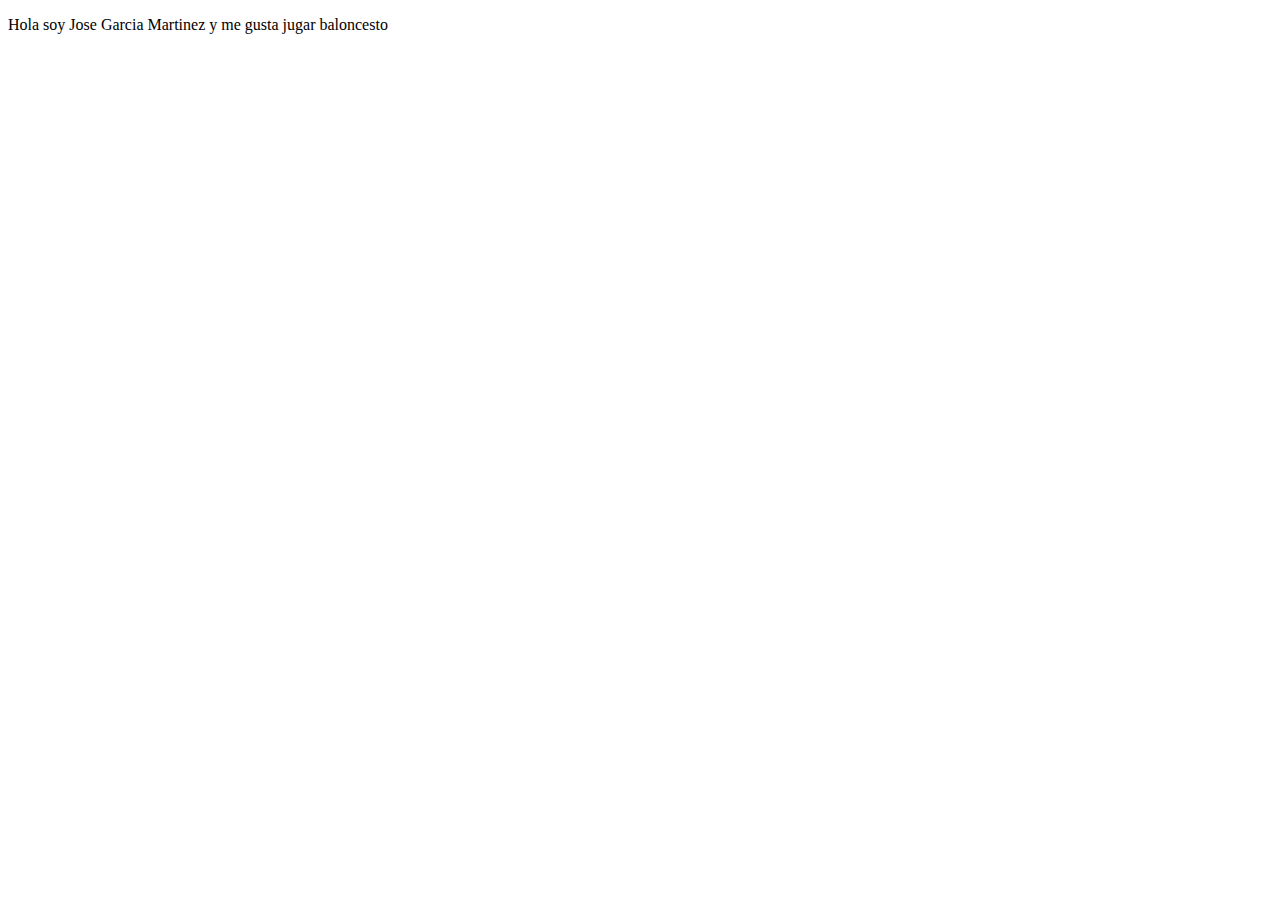
<file: Index.html>
<!DOCTYPE html>
<html lang="es">
<head>
    <!--Jose Garcia Martinez-->
    <meta charset="ISO-8859-1">
    <meta name="viewport" content="width=device-width, initial-scale=1.0">
    <meta name=author content="Jose Garcia Martinez">
    <title>Mi primera pagina HTML</title>
</head>
<body>
    <p>Hola soy Jose Garcia Martinez y me gusta jugar baloncesto</p>
</body>
</html>
</file>
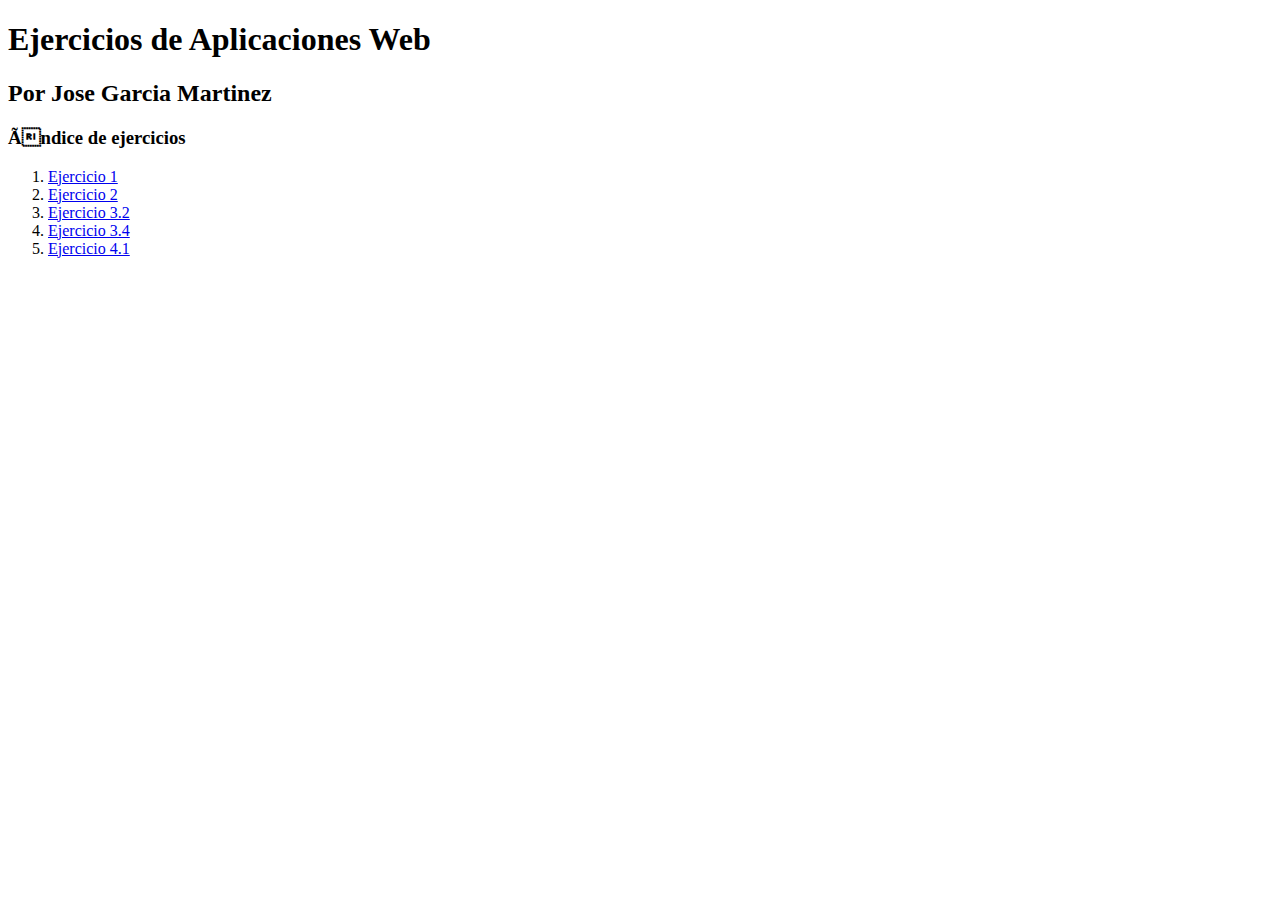
<file: index.html>
<!DOCTYPE html>
<html lang="es">
<head>
    <!--Jose Garcia Martinez-->
    <meta charset="ISO-8859-1">
    <meta name="viewport" content="width=device-width, initial-scale=1.0">
    <meta name=author content="Jose Garcia Martinez">
    <title>Mi primera pagina HTML</title>
</head>
<body>
    <h1>Ejercicios de Aplicaciones Web</h1>
    <h2>Por Jose Garcia Martinez</h2>
    <h3>Índice de ejercicios</h3>
    <ol>
        <li><a href="Ejercicio 1/Index.html">Ejercicio 1</li>
        <li><a href="Ejercicio 2/index.html">Ejercicio 2</li>
        <li><a href="Ejercicio 3.2/horario.html">Ejercicio 3.2</li>
        <li><a href="Ejercicio 3.4/ejercicio_enlaces_plantilla/index.html">Ejercicio 3.4</li>
        <li><a href="Ejercicio 4.1/Ejercicio-4.1.html">Ejercicio 4.1</li>


    </ol>
</body>
</html>
</file>
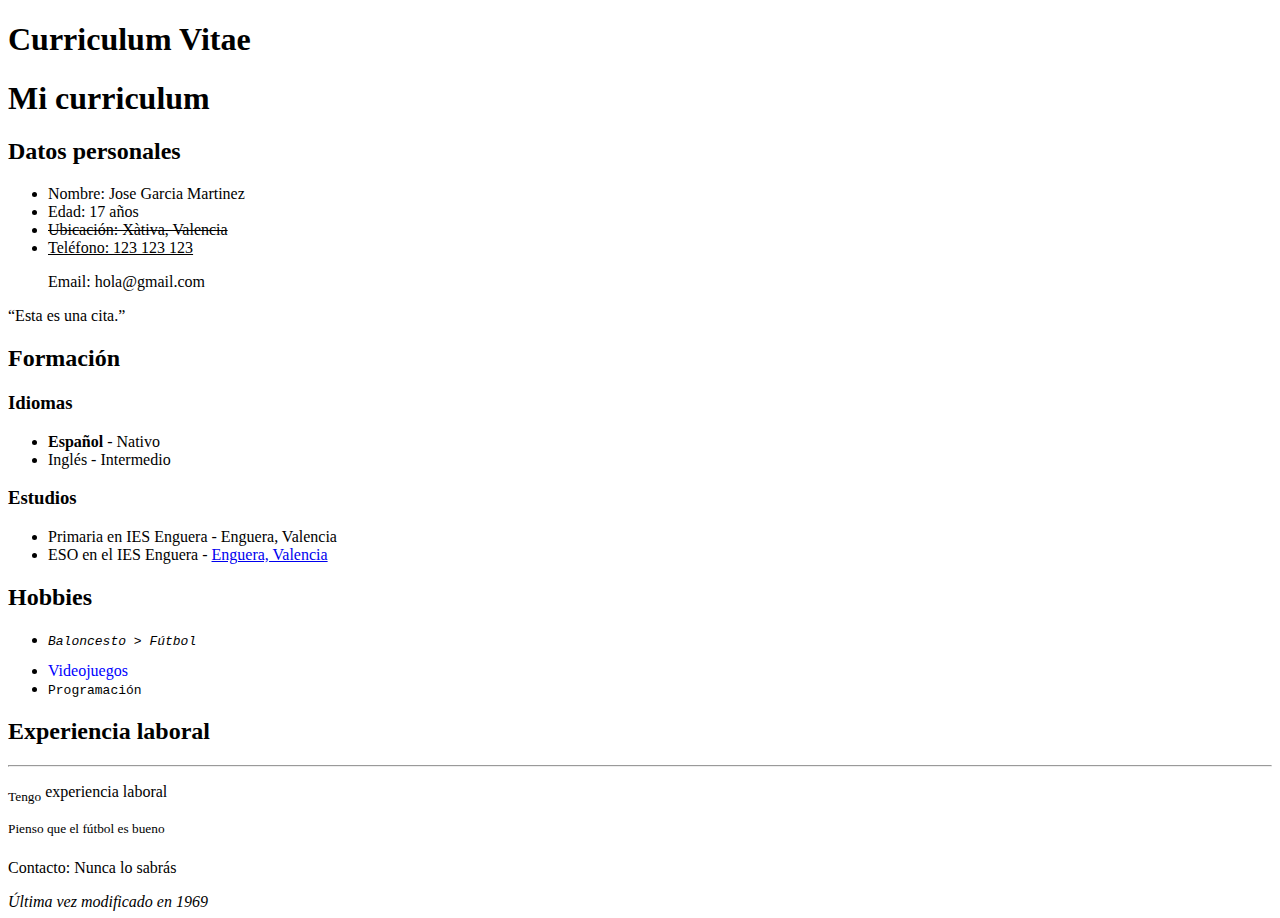
<file: Ejercicio 2/index.html>
<!DOCTYPE html>
<html lang="es">
<head>
    <meta charset="UTF-8">
    <meta name="viewport" content="width=device-width, initial-scale=1.0">
    <title>Jose Garcia Martinez</title>
</head>
<body>

    <header>
        <h1>Curriculum Vitae</h1>
    </header>

    <h1>Mi curriculum</h1>

    <h2>Datos personales</h2>
    <ul>
        <li>Nombre: Jose Garcia Martinez</li>
        <li>Edad: 17 años</li>
        <li><del>Ubicación: Xàtiva, Valencia</del></li>
        <li><ins>Teléfono: 123 123 123</ins></li>
    </ul>

    <blockquote>Email: hola@gmail.com</blockquote>
    <q>Esta es una cita.</q>

    <h2>Formación</h2>
    <h3>Idiomas</h3>
    <ul>
        <li><strong>Español</strong> - Nativo</li>
        <li>Inglés - Intermedio</li>
    </ul>

    <h3>Estudios</h3>
    <ul>
        <li>Primaria en IES Enguera - Enguera, Valencia</li>
        <li>ESO en el IES Enguera - 
            <a href="https://portal.edu.gva.es/iesenguera/es/inici-es-va-es/">Enguera, Valencia</a>
        </li>
    </ul>

    <h2>Hobbies</h2>
    <ul>
        <li><em><pre>Baloncesto &gt; Fútbol</pre></em></li>
        <li><span style="color:blue">Videojuegos</span></li>
        <li><code>Programación</code></li>
    </ul>

    <h2>Experiencia laboral</h2>
    <hr>
    <p><sub>Tengo</sub> experiencia laboral</p>
    <aside><sup>Pienso que el fútbol es bueno</sup></aside>

    <footer>
        <p>Contacto: Nunca lo sabrás</p>
        <address>Última vez modificado en 1969</address>
    </footer>

</body>
</html>
</file>
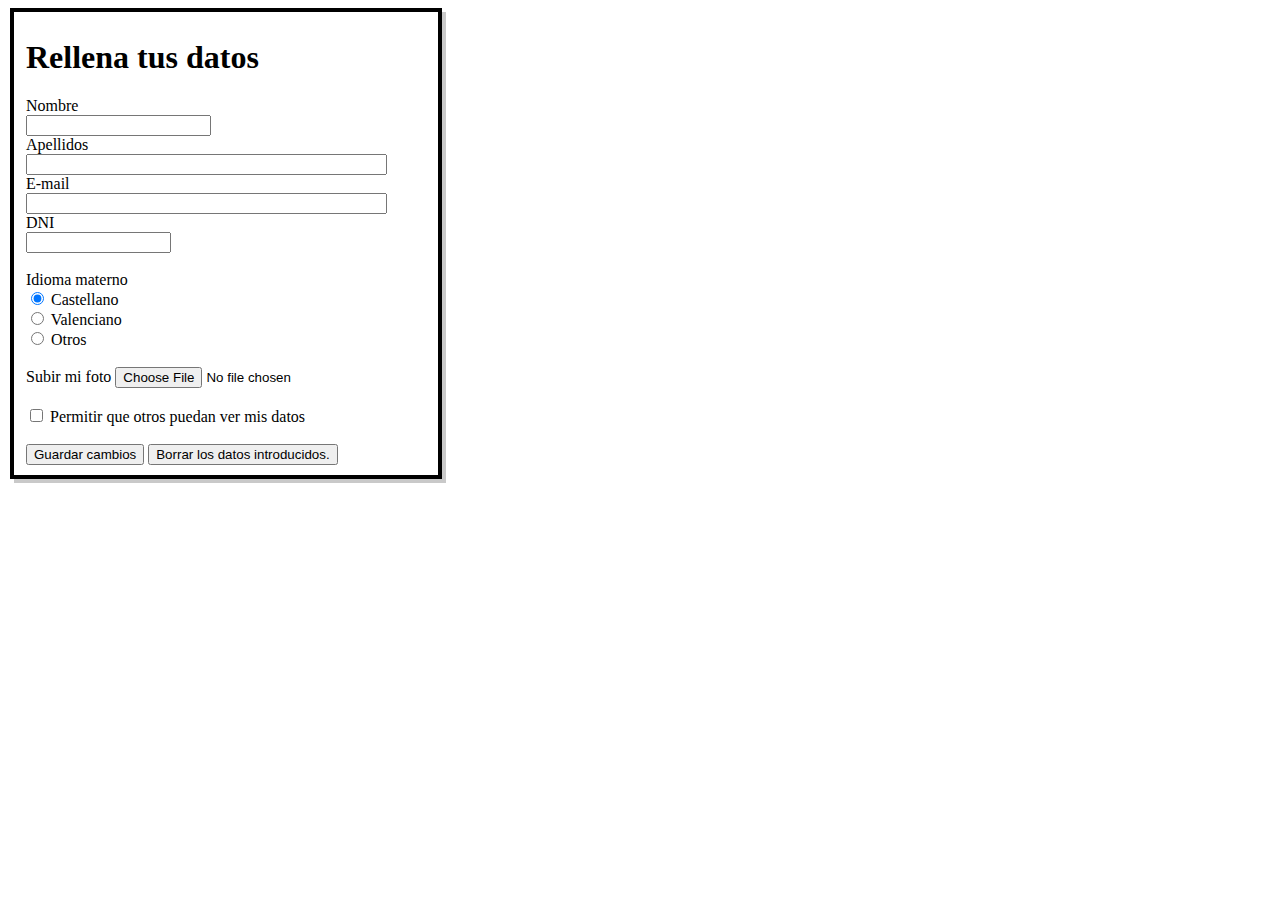
<file: Ejercicio 4.1/index.html>
<!DOCTYPE html>
<html lang="en">
<head>
    <meta charset="UTF-8">
    <meta name="viewport" content="width=device-width, initial-scale=1.0">
    <title>Document</title>
</head>
<body>
    <form>
        <fieldset style="border: 4px solid black; width: 400px; box-shadow: 4px 4px 0px rgb(201, 201, 201);">
            <h1><strong>Rellena tus datos</strong></h1>

            <label for="nombre">Nombre</label><br>
            <input type="text" id="nombre" name="nombre" required><br>

            <label for="apellidos">Apellidos</label><br>
            <input type="text" id="apellidos" name="apellidos" size="42" required><br>

            <label for="email">E-mail</label><br>
            <input type="email" id="email" name="email" size="42" required><br>

            <label for="dni">DNI</label><br>
            <input type="text" id="dni" name="dni" size="15" pattern="[0-9]{9,11}" required><br><br>
          
            <label>Idioma materno</label><br>
            <input type="radio" id="castellano" name="lenguas" value="castellano" checked>
            <label for="castellano">Castellano</label><br>
            <input type="radio" id="valenciano" name="lenguas" value="valenciano">
            <label for="valenciano">Valenciano</label><br>
            <input type="radio" id="otros" name="lenguas" value="otros">
            <label for="otros">Otros</label><br><br>

            <label> Subir mi foto</label>
            <input type="file" id="foto" name="foto" accept="image/*"><br><br>

            <input type="checkbox" name="condiciones"> Permitir que otros puedan ver mis datos<br><br>

            <input type="submit" value="Guardar cambios">&nbsp;<input type="reset" value="Borrar los datos introducidos.">
        </fieldset>
    </form>
</body>
</html>
</file>
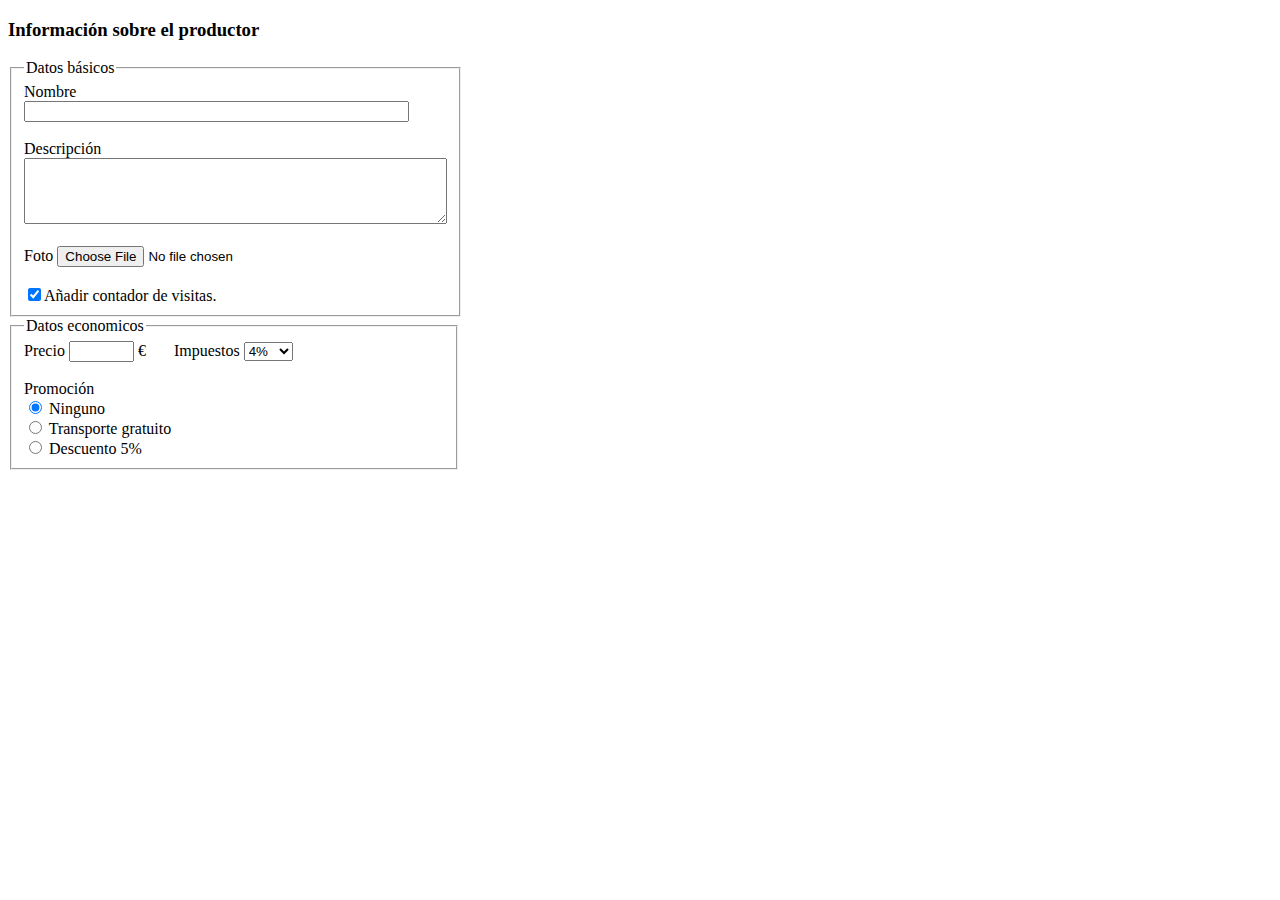
<file: Ejercicio 4.2/index.html>
<!DOCTYPE html>
<html lang="en">
<head>
    <meta charset="UTF-8">
    <meta name="viewport" content="width=device-width, initial-scale=1.0">
    <title>Document</title>
</head>
<body>
    <h3><strong>Información sobre el productor</strong></h3>
    <form> 
        <fieldset style=" width: 420px;">
            <legend>Datos básicos</legend>
            <label for="nombre" >Nombre</label><br>
            <input type="text" id="nombre" name="nombre" size=45px required><br><br>
            
            <label for="descripcion">Descripción</label><br>
            <textarea  rows="4" cols="50"></textarea> <br><br>

            <label for="foto">Foto </label>
            <input type="file" id="foto" name="foto" accept="image/*"><br><br>
            
                <input type="checkbox" id="contador" name="contador" value="contador" checked>Añadir contador de visitas. <br>
        </fieldset>
        <fieldset style=" width: 420px;">
            <legend>Datos economicos</legend>
            <label for="precio">Precio </label>
            <input type="text" id="precio" name="precio" size=5px required> € &nbsp;&nbsp;&nbsp;&nbsp;&nbsp;
            
            <label for="programa">Impuestos</label>
            <select name="programa"> 
                <option value="4%">4%</option>
                <option value="7%">7%</option>
                <option value="16%">16%</option>
                <option value="25%">25%</option>
                </optgroup>
            </select> <br><br>

            <label>Promoción</label> <br>
                <input type="radio" id="Ninguno" name="Promoción" value="Ninguno" checked>
                <label for="Ninguno">Ninguno</label> <br>
                <input type="radio" id="transp_gratis" name="Promoción" value="transp_gratis">
                <label for="transp_gratis">Transporte gratuito </label> <br>
                <input type="radio" id="desc" name="Promoción" value="desc">
                <label for="desc">Descuento 5%</label> <br>

        </fieldset>
    </form>
</body>
</html>
</file>
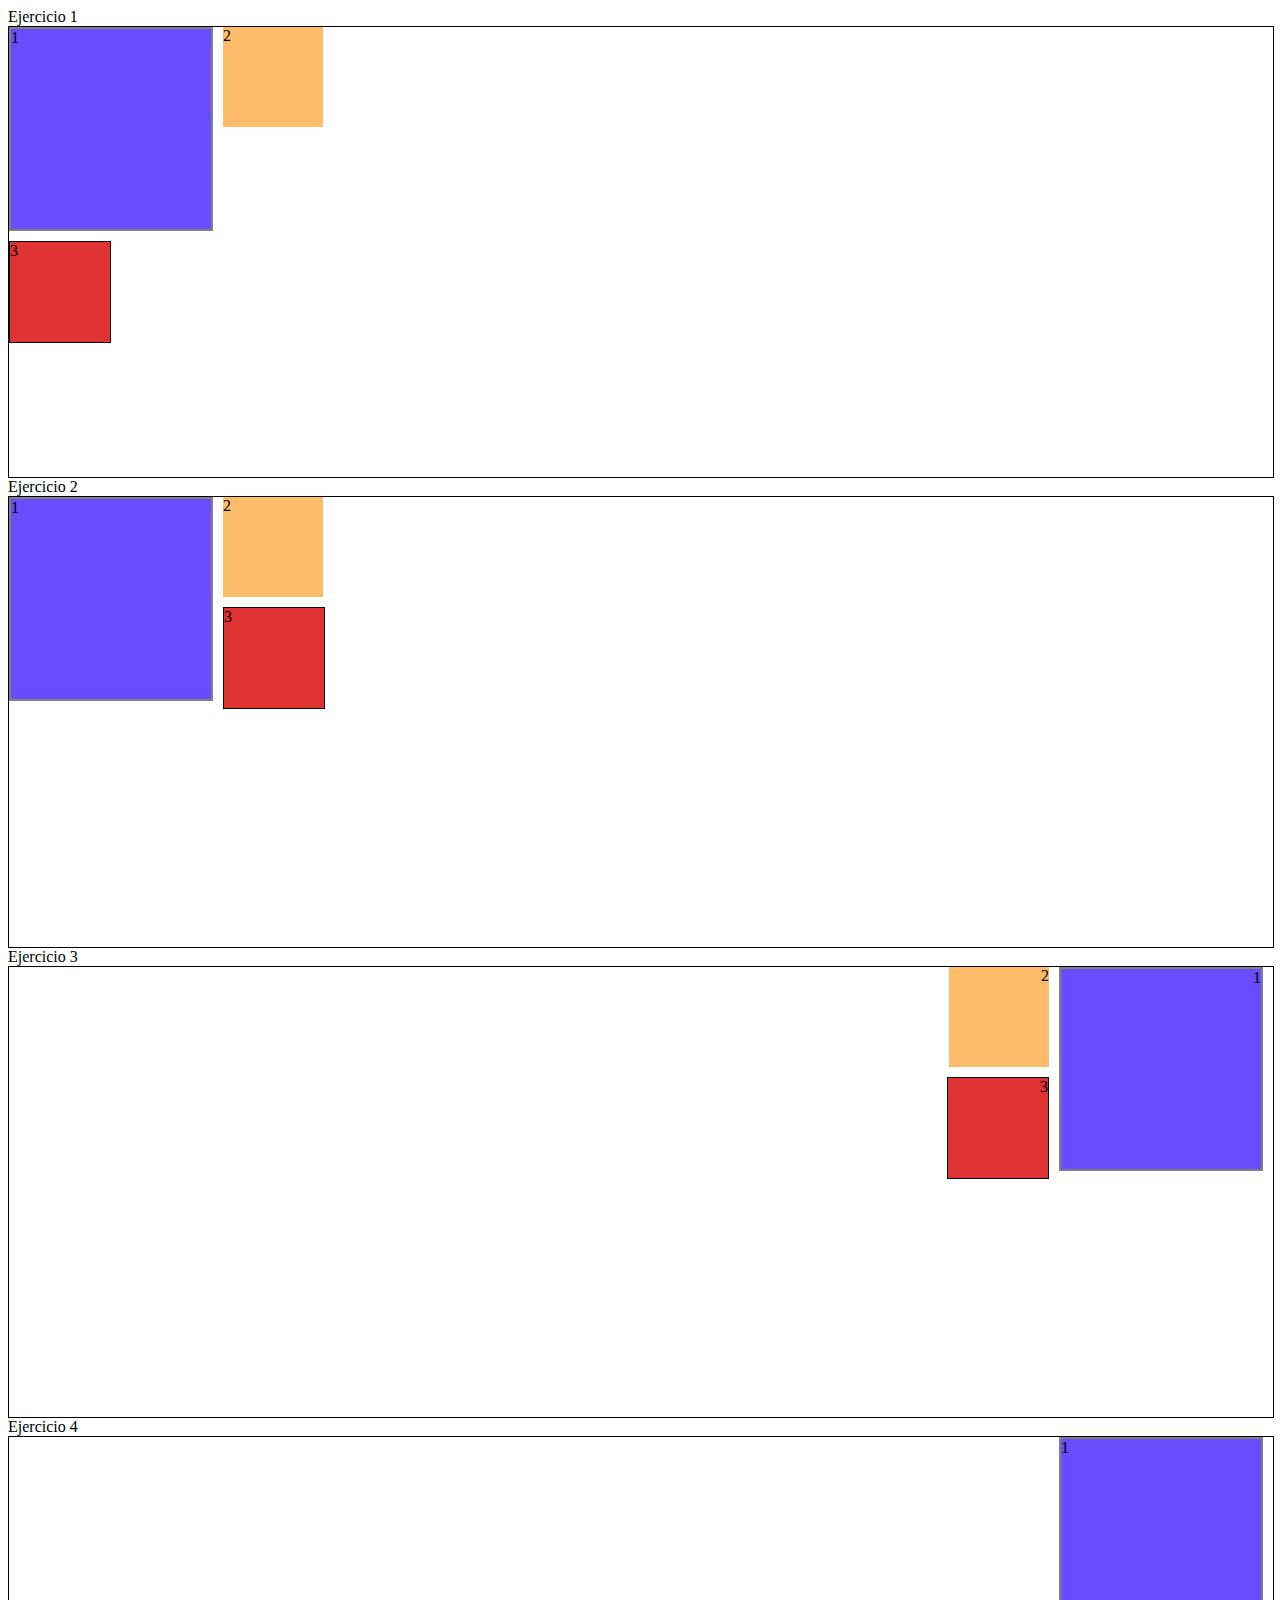
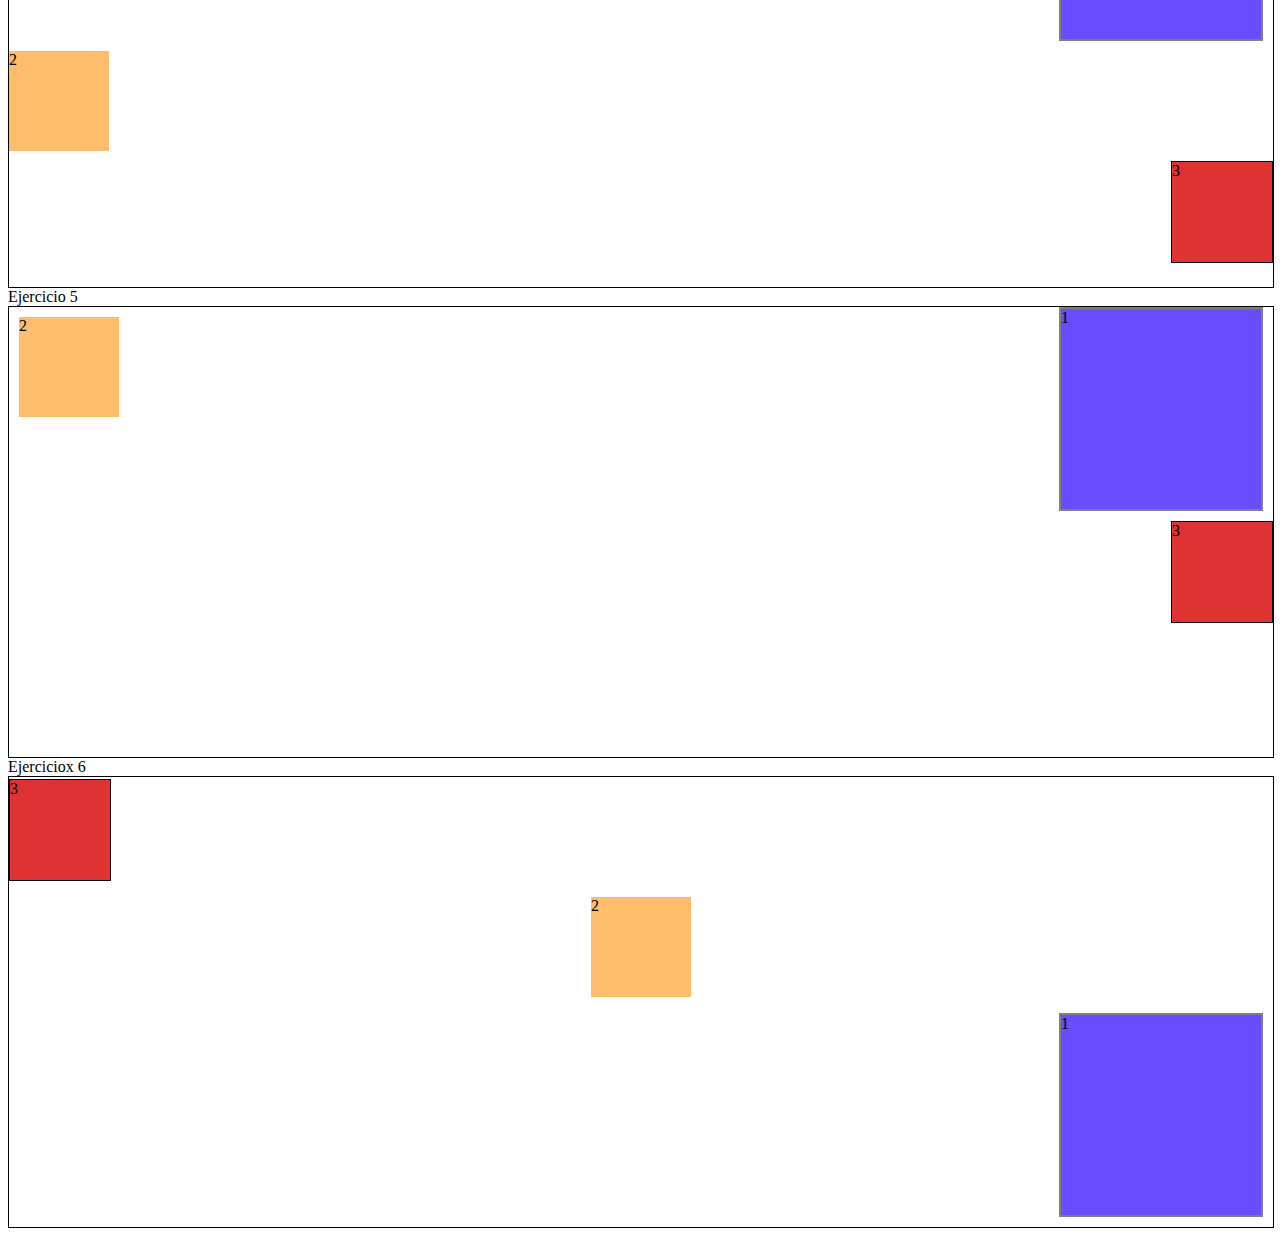
<file: Ejercicio cajas/index.html>
<!DOCTYPE html>
<html lang="en">
<head>
    <meta charset="UTF-8">
    <meta name="viewport" content="width=device-width, initial-scale=1.0">
    <title>Document</title>
    <link rel="stylesheet" href="css/style.css">
</head>
<body>
<section><nav>Ejercicio 1</nav>
    <article class="contenedor"> 
    <div id="cajita1" class="caja1">1</div>
    <div id="cajita2" class="caja2">2</div>
    <div id="cajita3" class="caja3">3</div>
    </article>
    <nav>Ejercicio 2</nav>
    <article class="contenedor"> 
    <div id="cajita4" class="caja1">1</div>
    <div class="contenedor-hijo">
        <div id="cajita5" class="caja2">2</div>
        <div id="cajita" class="caja3">3</div>
    </div>
    </article>
    <nav>Ejercicio 3</nav>
    <article id="ej3" class="contenedor"> 
    <div id="cajita7" class="caja1">1</div>
     <div class="contenedor-hijo">
        <div id="cajita8" class="caja2">2</div>
        <div id="cajita9" class="caja3">3</div>
    </div>
    </article>
    <nav>Ejercicio 4</nav>
    <article class="contenedor"> 
    <div id="cajita10" class="caja1">1</div>
    <div id="cajita11" class="caja2">2</div>
    <div id="cajita12" class="caja3">3</div>
    </article>
    <nav>Ejercicio 5</nav>
    <article class="contenedor"> 
    <div id="cajita13" class="caja1">1</div>
    <div id="cajita14" class="caja2">2</div>
    <div id="cajita15" class="caja3">3</div>
    </article>
    <nav>Ejerciciox 6</nav>
    <article id="ej6"class="contenedor"> 
    <div id="cajita16" class="caja1"  >1</div>
    <div id="cajita17" class="caja2">2</div>
    <div id="cajita18" class="caja3">3</div>
    </article>
</section>
</body>
</html>
</file>
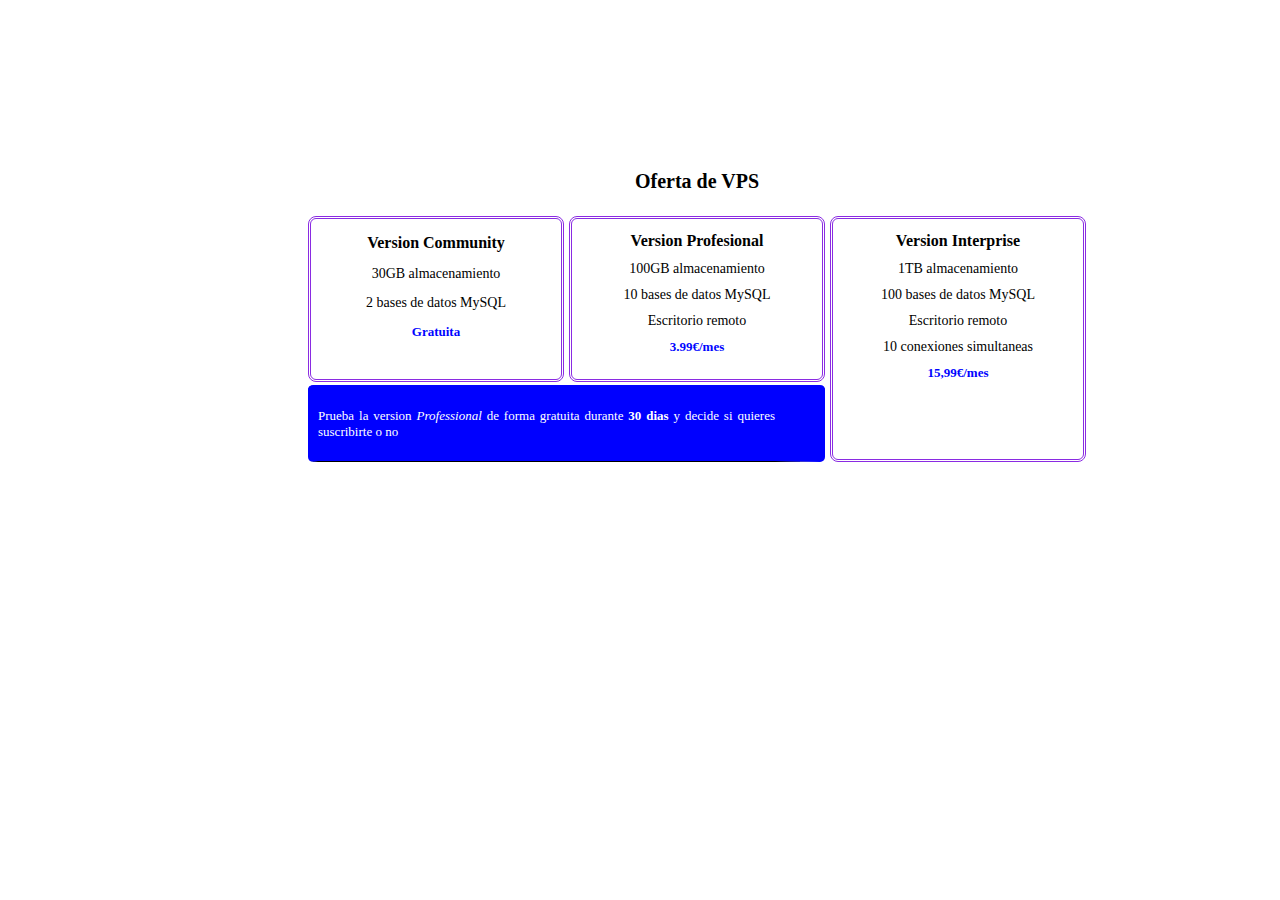
<file: Ejercicio VPS/index.html>
<!DOCTYPE html>
<html lang="en">
<head>
    <meta charset="UTF-8">
    <meta name="viewport" content="width=device-width, initial-scale=1.0">
    <title>Ejercicio VPS</title>
    <link rel="stylesheet" href="css/style.css">
</head>
<body>
<div class="padre">
    <div class="div1"> 
        <p>Oferta de VPS</p>
    </div>
    <div id="bordes" class="div2"> 
        <p id="oscuro">Version Community</p>
        <p id="texto">30GB almacenamiento</p>
        <p id="texto">2 bases de datos MySQL</p>
        <p id="azul">Gratuita</p>

    </div>
    <div id="bordes" class="div3"> 
        <p id="oscuro">Version Profesional</p>
        <p id="texto">100GB almacenamiento</p>
        <p id="texto">10 bases de datos MySQL</p>
        <p id="texto">Escritorio remoto</p>
        <p id="azul">3.99€/mes</p>

    </div>
    <div id="bordes" class="div4"> 
        <p id="oscuro">Version Interprise</p>
        <p id="texto">1TB almacenamiento</p>
        <p id="texto">100 bases de datos MySQL</p>
        <p id="texto">Escritorio remoto</p>
        <p id="texto">10 conexiones simultaneas</p>
        <p id="azul">15,99€/mes</p>
    </div>
    <div class="div5"> 
        <p>Prueba la version <i>Professional</i> de forma gratuita durante <b>30 dias</b> y decide si quieres suscribirte o no</p> 
    </div>
</div>
</div>
</body>
</html>
</file>
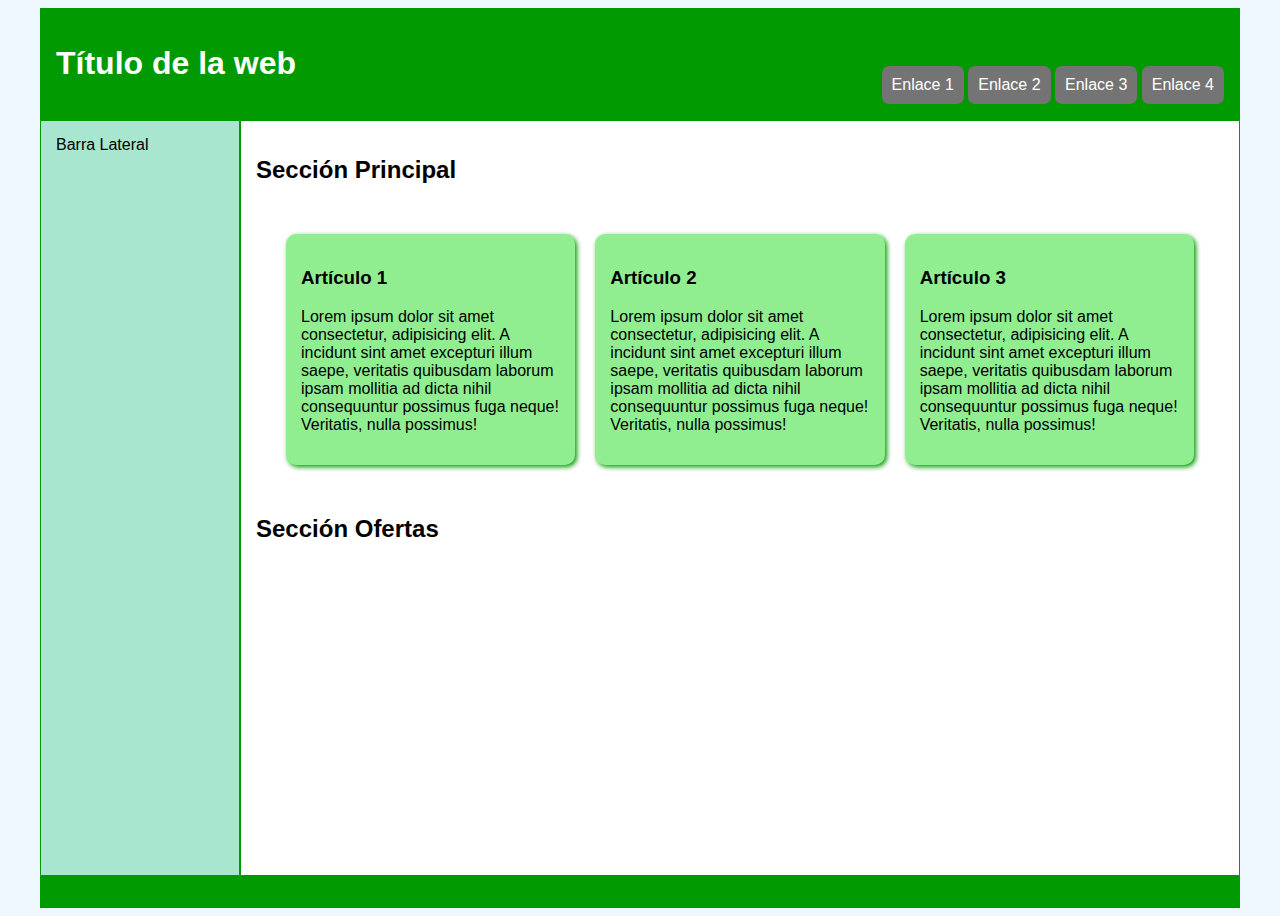
<file: Final Examen/index.html>
<!DOCTYPE html>
<html lang="en">

<head>
    <meta charset="UTF-8">
    <meta name="viewport" content="width=device-width, initial-scale=1.0">
    <title>Document</title>
    <link rel="stylesheet" href="css/style.css">
</head>

<body>
    <div id="layout">
        <header class="bloque">
            <h1>Título de la web</h1>
            <nav>
                <ol>
                    <li><a href="#">Enlace 1</a></li>
                    <li><a href="#">Enlace 2</a>
                        <ol>
                            <li><a href="#">SubEnlace 21</a></li>
                            <li><a href="#">SubEnlace 22</a></li>
                            <li><a href="#">SubEnlace 23</a></li>
                            <li><a href="#">SubEnlace 24</a></li>
                        </ol>
                    </li>
                    <li><a href="#">Enlace 3</a></li>
                    <li><a href="#">Enlace 4</a></li>
                </ol>
            </nav>
        </header>
        <aside class="bloque">Barra Lateral</aside>
        <main class="bloque">

            <section>
                <h2>Sección Principal</h2>
                <div class="articulos-flex">
                    <article>
                        <h3>Artículo 1</h3>
                        <p>Lorem ipsum dolor sit amet consectetur, adipisicing elit. A incidunt sint amet excepturi
                            illum
                            saepe, veritatis quibusdam laborum ipsam mollitia ad dicta nihil consequuntur possimus fuga
                            neque! Veritatis, nulla possimus!</p>
                    </article>
                    <article>
                        <h3>Artículo 2</h3>
                        <p>Lorem ipsum dolor sit amet consectetur, adipisicing elit. A incidunt sint amet excepturi
                            illum
                            saepe, veritatis quibusdam laborum ipsam mollitia ad dicta nihil consequuntur possimus fuga
                            neque! Veritatis, nulla possimus!</p>
                    </article>
                    <article>
                        <h3>Artículo 3</h3>
                        <p>Lorem ipsum dolor sit amet consectetur, adipisicing elit. A incidunt sint amet excepturi
                            illum
                            saepe, veritatis quibusdam laborum ipsam mollitia ad dicta nihil consequuntur possimus fuga
                            neque! Veritatis, nulla possimus!</p>
                    </article>
                </div>
            </section>
            <section>
                <h2>Sección Ofertas</h2>
            </section>
        </main>
        <footer class="bloque">
            <address>

            </address>
        </footer>
    </div>
</body>

</html>
</file>
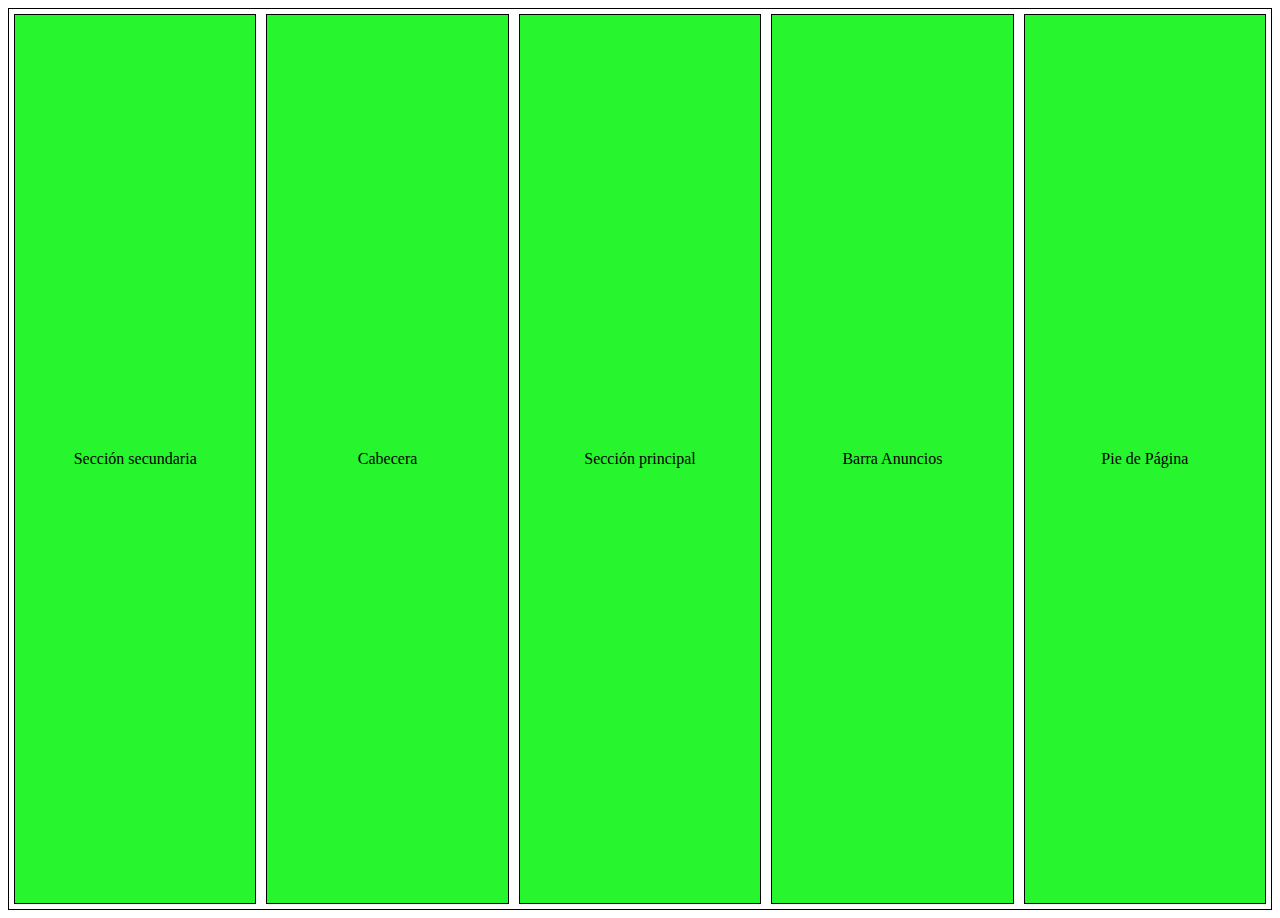
<file: flexbox/index.html>
<!DOCTYPE html>
<html lang="es">
<head>
    <meta charset="UTF-8" />
    <meta name="viewport" content="width=device-width, initial-scale=1.0" />
    <title>Layout Web</title>
    <link rel="stylesheet" href="css/style.css">
</head>
<body>
<div class="layout">
    <header class="bloque">Cabecera</header>
    <section class="bloque">Sección principal</section>
    <section class="bloque">Sección secundaria</section>
    <aside class="bloque">Barra Anuncios</aside>
    <footer class="bloque">Pie de Página</footer>
</div>
</body>
</html>
</file>
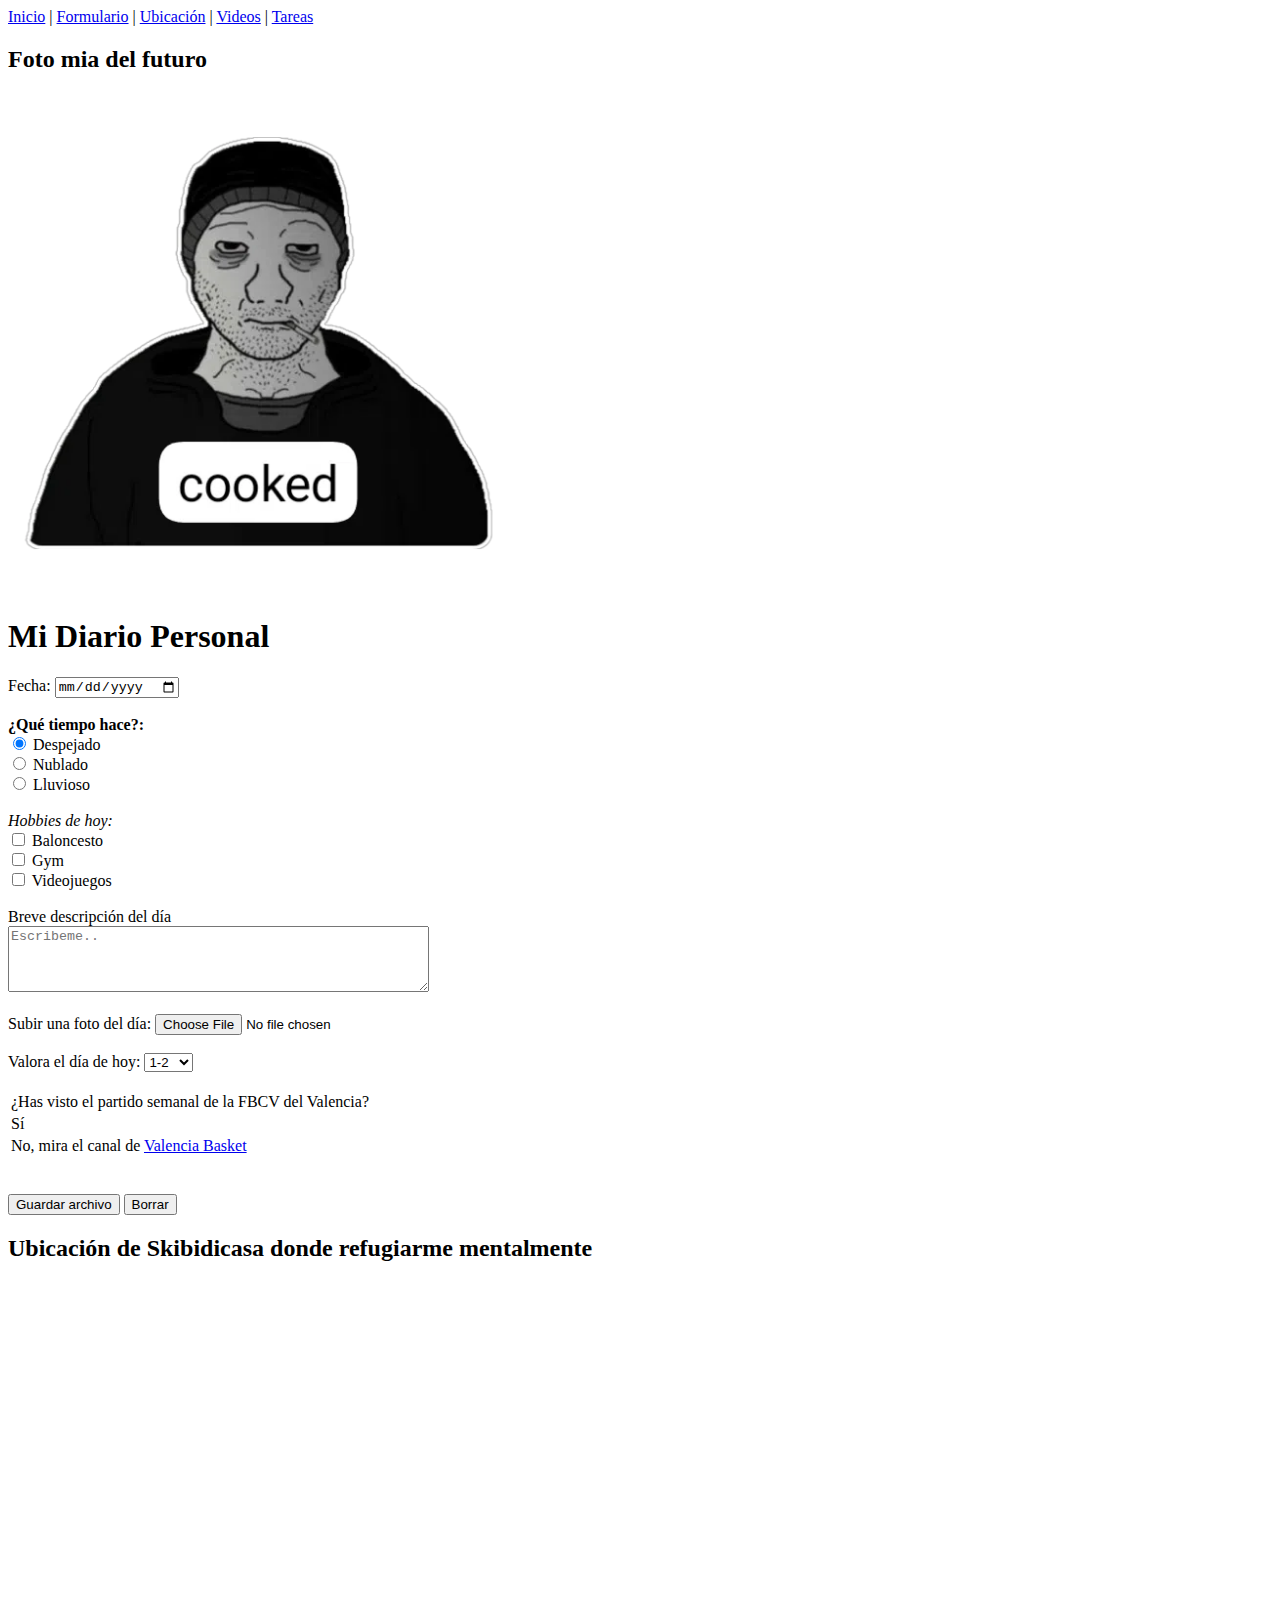
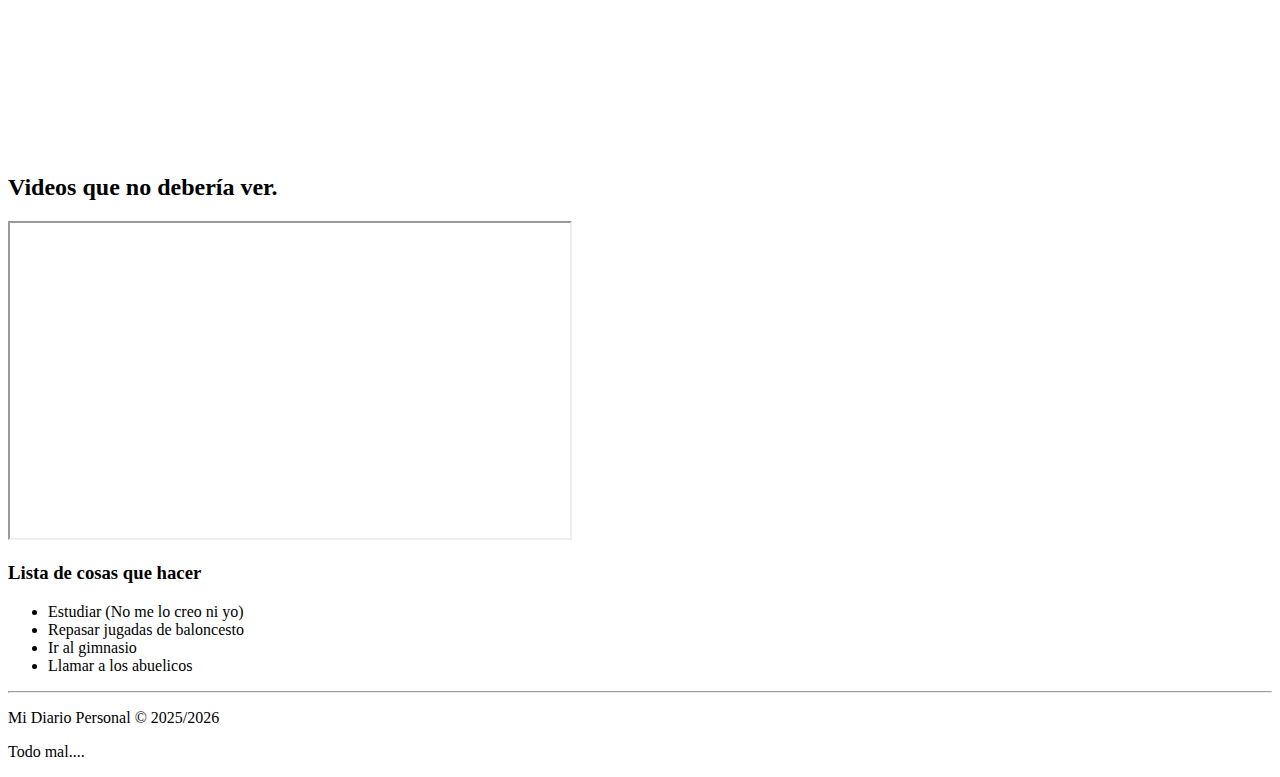
<file: Proyecto HTML JOSE GARCIA MARTINEZ/index.html>
<!DOCTYPE html>
<html lang="en">

<head>
    <meta charset="UTF-8">
    <meta name="viewport" content="width=device-width, initial-scale=1.0">
    <title>Diarioo personal</title>
</head>

<body>
    <header>
        <nav>
            <a href="#inicio">Inicio</a> |
            <a href="#formulario">Formulario</a> |
            <a href="#ubicacion">Ubicación</a> |
            <a href="#videos">Videos</a> |
            <a href="#tareas">Tareas</a>
        </nav>
    </header>

    <aside>
        <h2>Foto mia del futuro</h2>
        <img src="img/archivo.jpg" alt="Diario" width="500" height="500">
    </aside>

    <h1 id="inicio">Mi Diario Personal</h1>

    <main>
        <form id="formulario" action="#" method="post">
            <label for="date">Fecha:</label>
            <input type="date" id="date" name="date" required>
            <br><br>

            <label><strong>¿Qué tiempo hace?:</strong></label><br>
            <input type="radio" id="despejado" name="tiempo" value="despejado" checked>
            <label for="despejado">Despejado</label><br>
            <input type="radio" id="nublado" name="tiempo" value="nublado">
            <label for="nublado">Nublado</label><br>
            <input type="radio" id="lluvioso" name="tiempo" value="lluvioso">
            <label for="lluvioso">Lluvioso</label><br><br>

            <label><i>Hobbies de hoy:</i></label><br>
            <input type="checkbox" id="baloncesto" name="hooby" value="baloncesto">
            <label for="baloncesto">Baloncesto</label><br>
            <input type="checkbox" id="gym" name="hooby" value="gym">
            <label for="gym">Gym</label><br>
            <input type="checkbox" id="videojuegos" name="hooby" value="videojuegos">
            <label for="videojuegos">Videojuegos</label><br><br>

            <label for="texto">Breve descripción del día</label><br>
            <textarea id="texto" name="texto" rows="4" cols="50" placeholder="Escribeme.."></textarea><br><br>

            <label for="foto">Subir una foto del día:</label>
            <input type="file" id="foto" name="foto"><br><br>

            <label for="valoracion">Valora el día de hoy: </label>
            <select id="valoracion" name="valoracion">
                <option value="1">1-2</option>
                <option value="2">3-4</option>
                <option value="3">5-6</option>
                <option value="4">7-8</option>
                <option value="5">9-10</option>
            </select><br><br>

            <table>
                <tr>
                    <td>
                        <label>¿Has visto el partido semanal de la FBCV del Valencia?</label>
                    </td>
                </tr>
                <tr>
                    <td>Sí</td>
                </tr>
                <tr>
                    <td>No, mira el canal de <a href="https://www.youtube.com/@ValenciaBasketClub" target="_blank">Valencia Basket</a></td>
                </tr>
            </table><br><br>

            <input type="submit" value="Guardar archivo">
            <input type="reset" value="Borrar">
        </form>
    </main>

    <h2 id="ubicacion">Ubicación de Skibidicasa donde refugiarme mentalmente</h2>
    <iframe
        src="https://www.google.com/maps/embed?pb=!1m18!1m12!1m3!1d3329.916357632034!2d-70.6555320847952!3d-33.18266848080114!2m3!1f0!2f0!3f0!3m2!1i1024!2i768!4f13.1!3m3!1m2!1s0x9662bb41906b54db%3A0xd007354a558af181!2sSkibidicasa!5e0!3m2!1ses!2scl!4v1708572345678!5m2!1ses!2scl"
        width="600" height="450" style="border:0;" allowfullscreen="" loading="lazy"
        referrerpolicy="no-referrer-when-downgrade">
    </iframe><br><br>

    <h2 id="videos">Videos que no debería ver.</h2>
    <iframe width="560" height="315" src="https://www.youtube.com/embed/SJxkCw5COYc" title="video"
        allow="accelerometer; autoplay; clipboard-write; encrypted-media; gyroscope; picture-in-picture; web-share"
        allowfullscreen>
    </iframe>

    <h3 id="tareas">Lista de cosas que hacer</h3>
    <ul>
        <li>Estudiar (No me lo creo ni yo)</li>
        <li>Repasar jugadas de baloncesto</li>
        <li>Ir al gimnasio</li>
        <li>Llamar a los abuelicos</li>
    </ul>

    <hr>
    <footer>
        <p>Mi Diario Personal © 2025/2026</p>
        <p>Todo mal....</p>
    </footer>
</body>

</html>
</file>
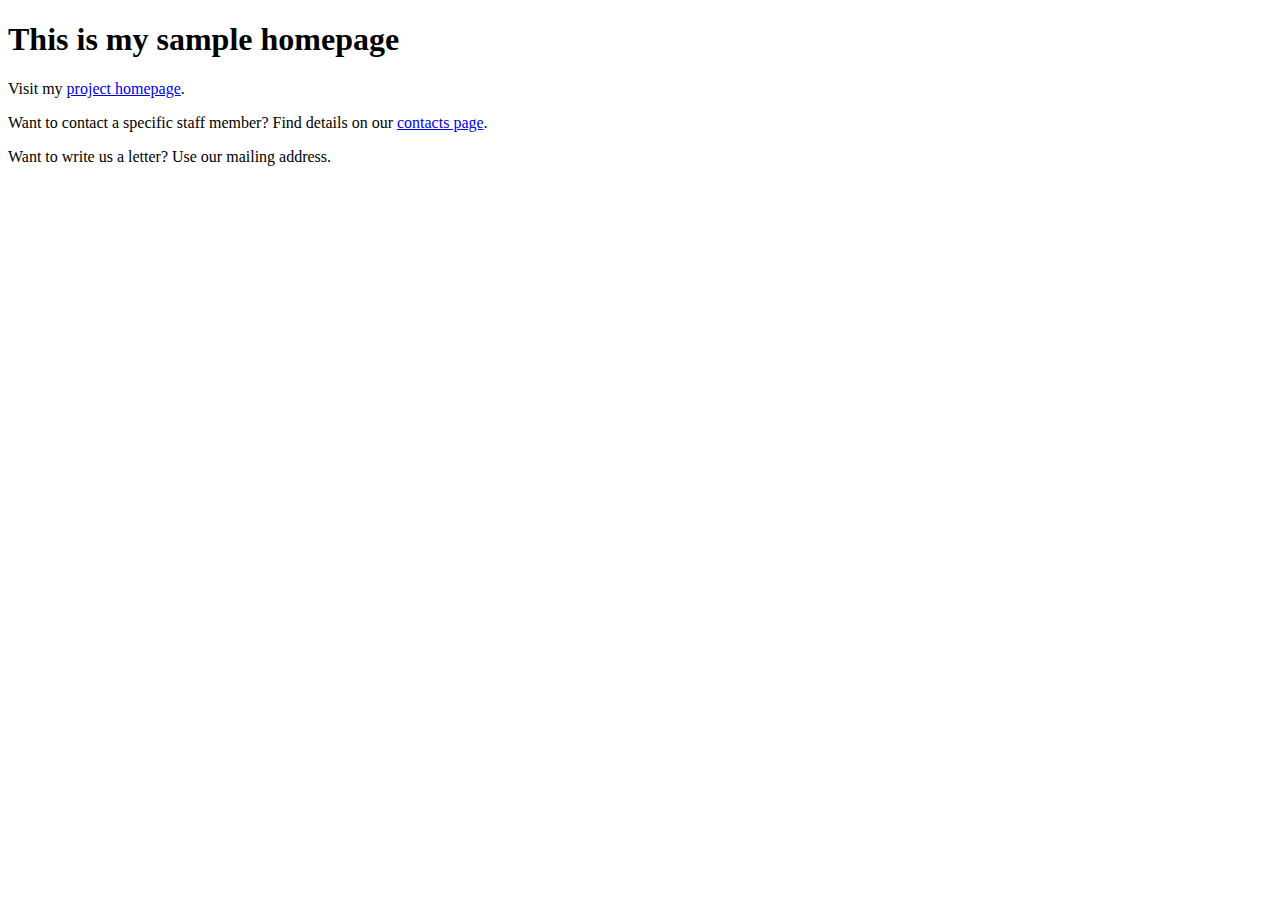
<file: Ejercicio 3.4/ejercicio_enlaces_plantilla/index.html>
<!DOCTYPE html>
<html>
  <head>
    <meta charset="utf-8">
    <title>My sample homepage</title>
  </head>

  <body>
    <h1>This is my sample homepage</h1>

    <!-- Enlace a página index.html de carpeta "projects" -->
    <p>Visit my <a href="projects/index.html">project homepage</a>.</p>

    <!-- Enlace a página contacts.html de esta misma carpeta -->
    <p>Want to contact a specific staff member? Find details on our <a href="contacts.html">contacts page</a>.</p>

    <p>Want to write us a letter? Use our mailing address</a>.</p>
  </body>
</html>
</file>
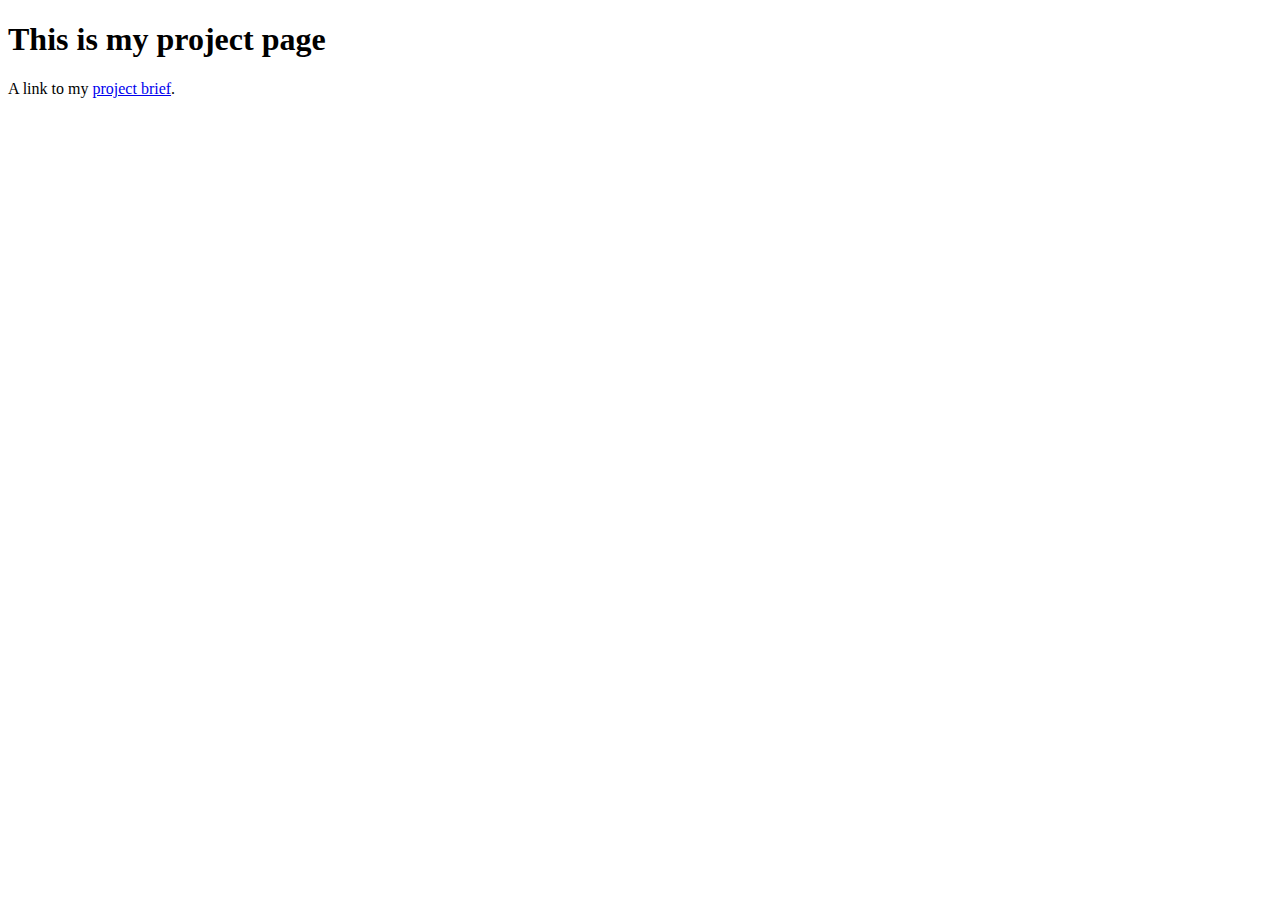
<file: Ejercicio 3.4/ejercicio_enlaces_plantilla/projects/index.html>
<!DOCTYPE html>
<html>
  <head>
    <meta charset="utf-8">
    <title>My project page</title>
  </head>

  <body>
    <h1>This is my project page</h1>

    <!-- Enlace a documento PDF de la carpeta "pdf" -->
    <p>A link to my <a href="../pdfs/project-brief.pdf">project brief</a>.</p>
  </body>
</html>
</file>
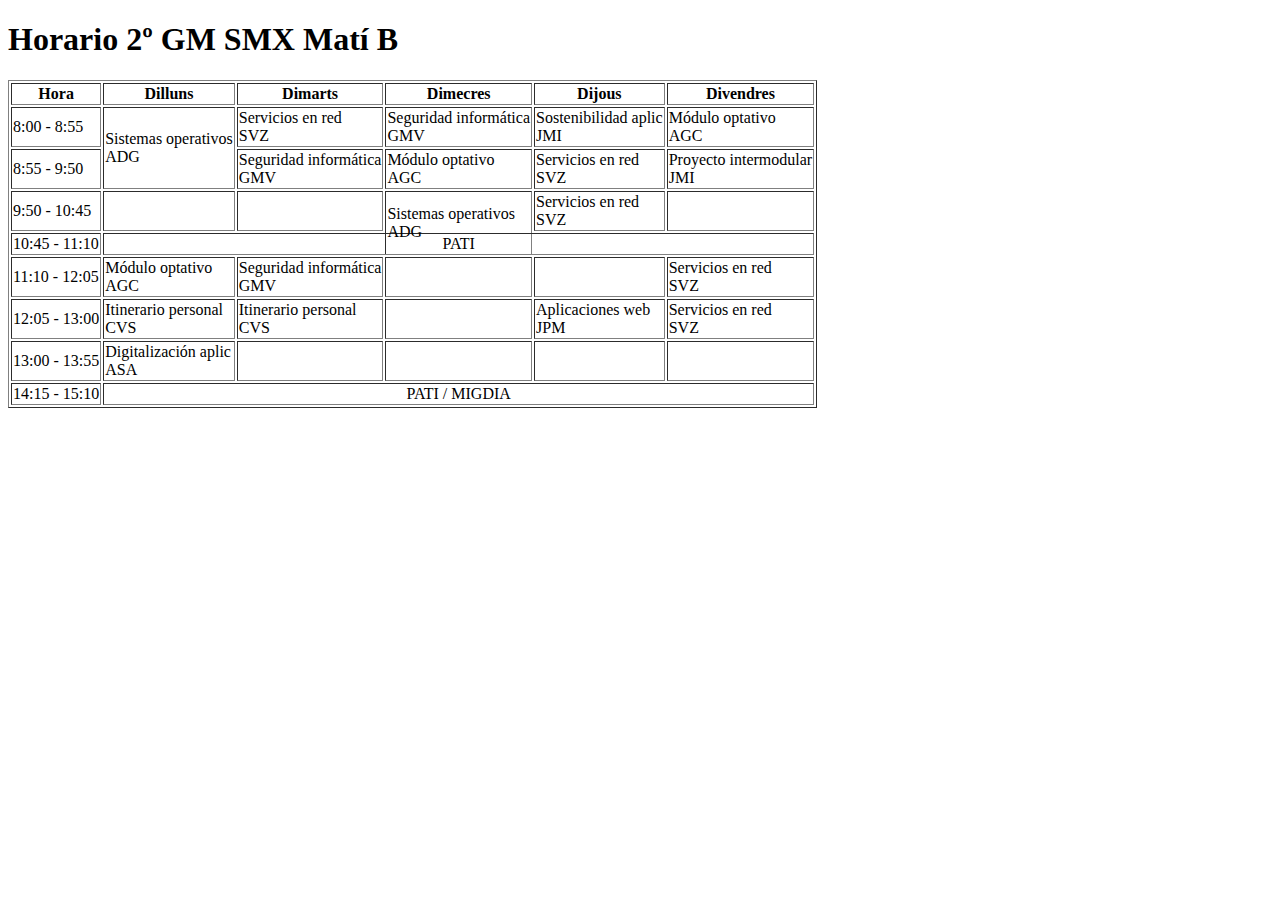
<file: Ejercicio 3.2/horario.html>
<!DOCTYPE html>
<html lang="es">
<head>
  <meta charset="UTF-8">
  <meta name="viewport" content="width=device-width, initial-scale=1.0">
  <title>Horario 2º GM SMX Matí B</title>
</head>
<body>

  <h1>Horario 2º GM SMX Matí B</h1>

  <table border="1">
    <thead>
      <tr>
        <th>Hora</th>
        <th>Dilluns</th>
        <th>Dimarts</th>
        <th>Dimecres</th>
        <th>Dijous</th>
        <th>Divendres</th>
      </tr>
    </thead>
    <tbody>
      <tr>
        <td>8:00 - 8:55</td>
        <td rowspan="2">Sistemas operativos<br>ADG</td>
        <td>Servicios en red<br>SVZ</td>
        <td>Seguridad informática<br>GMV</td>
        <td>Sostenibilidad aplic<br>JMI</td>
        <td>Módulo optativo<br>AGC</td>
      </tr>
      <tr>
        <td>8:55 - 9:50</td>
        <td>Seguridad informática<br>GMV</td>
        <td>Módulo optativo<br>AGC</td>
        <td>Servicios en red<br>SVZ</td>
        <td>Proyecto intermodular<br>JMI</td>
      </tr>
      <tr>
        <td>9:50 - 10:45</td>
        <td></td>
        <td></td>
        <td rowspan="2">Sistemas operativos<br>ADG</td>
        <td>Servicios en red<br>SVZ</td>
        <td></td>
      </tr>
      <tr>
        <td>10:45 - 11:10</td>
        <td colspan="5" align="center">PATI</td>
      </tr>
      <tr>
        <td>11:10 - 12:05</td>
        <td>Módulo optativo<br>AGC</td>
        <td>Seguridad informática<br>GMV</td>
        <td></td>
        <td></td>
        <td>Servicios en red<br>SVZ</td>
      </tr>
      <tr>
        <td>12:05 - 13:00</td>
        <td>Itinerario personal<br>CVS</td>
        <td>Itinerario personal<br>CVS</td>
        <td></td>
        <td>Aplicaciones web<br>JPM</td>
        <td>Servicios en red<br>SVZ</td>
      </tr>
      <tr>
        <td>13:00 - 13:55</td>
        <td>Digitalización aplic<br>ASA</td>
        <td></td>
        <td></td>
        <td></td>
        <td></td>
      </tr>
      <tr>
        <td>14:15 - 15:10</td>
        <td colspan="5" align="center">PATI / MIGDIA</td>
      </tr>
    </tbody>
  </table>

</body>
</html>
</file>
<file: Ejercicio cajas/css/style.css>
.contenedor{
    border: 1px solid black;
    height: 450px;
    width:100%;
    position: relative; 
}

.caja1{
    width: 50%;
    height: 200px;
    background-color: rgb(106, 76, 255);
    border: 2px solid gray;
    margin-right: 10px;
    margin-bottom: 10px;
    float: left;
    max-width: 200px;
    max-height: 200px;
}


.caja2{
    background-color: rgb(255, 188, 107);
    width: 20%;
    height: 100px;
    float: left;
    max-width: 100px;
    max-height: 100px;

}

.caja3{
    background-color: rgb(223, 51, 51);
    border: 1px double black;
    width: 20%;
    height: 100px;
    float: left;
    max-width: 100px;
    max-height: 100px;
}

#cajita3{
    clear: left;
}

.contenedor-hijo{
    display: flex;
    flex-direction: column;
    gap: 10px;
}

#ej3{
    direction: rtl;
}
#cajita7{
    float: right;
    margin-left: 10px;
}

#cajita10{
    float: right;
    margin-left: 10px;
}

#cajita11{
    clear: right;
    margin-bottom: 10px;
}

#cajita12{
    clear: left;
    float: right;
    direction: ltr;
}

#cajita13{
    float: right;
}
#cajita14{
    margin: 10px 10px 10px 10px;
}

#cajita15{
    clear: left;
    clear: both;
    float: right;
    direction: ltr;
}

#ej6{
    display: flex;
    flex-direction: column-reverse;
    gap: 1rem;
    align-items: center;
}
#cajita16 {
    align-self: flex-end;
}
#cajita17 {
    align-self: center;
}
#cajita18 {
    align-self: flex-start;
}
</file>
<file: Ejercicio VPS/css/style.css>
body {
    font: Arial, sans-serif;
}

.padre {
    display: grid;
    grid-template-columns: repeat(5, 1fr);
    grid-template-rows: repeat(5, 1fr);
    grid-column-gap: 0px;
    grid-row-gap: 0px;
    text-align: center;
    width: 600px;
    margin: 50px 300px auto;
}

#bordes{
    border-color: blueviolet;
    border-style: double;
    border-width: 3.5px;
    border-radius: 8px;

}

#oscuro{
    font-weight: bold; 
}

#texto{
    font-size: 14px;
}

#azul{
    color: rgb(0, 4, 255);
    font-weight: bold;
    font-size: 13px;
}

.div1 { 
    grid-area: 1 / 1 / 2 / 4; 
    font-weight: bold;
    padding-top: 100px;
    font-size: 20px;
}

.div2 { 
    grid-area: 2 / 1; 
    border: 1px solid black;
    margin-right: 5px;
    width: 250px;
    height: 160px;
    line-height: 15px;
}

.div3 { 
    grid-area: 2 / 2; 
    border: 1px solid black;
    margin-right: 5px;
    width: 250px;
    height: 100px;
    height: 160px;
    line-height: 12px;
}

.div4 { 
    grid-area: 2 / 3 / 4;
    border: 1px solid black;
    width: 250px;
    height: 200px;
    height: 240px;
    line-height: 12px;
}

.div5 { 
    grid-area: 3 / 1 / 4 / 3;
    border: 1px solid black;
    margin-right: 5px;
    margin-top: 2.5px;
    border-radius: 5px;
    background-color: blue;
    height: 66px;
    font-size: 13px;
    color: white;
    border-left: 10px solid blue;
    border-right: 50px solid blue;
    text-align:  justify;
    border-top: 10px solid blue;
}
</file>
<file: Final Examen/css/style.css>
body {
    font-family: Arial, Helvetica, sans-serif;
    background-color: aliceblue;
    /*Variables para colores*/
    --color-principal: #009900;
    --color-pastel: #A8E6CF;
    --color-texto-oscuro: #747474;
    --color-acento:#90EE90;
    min-height: 100vh; /*Ocupar toda la pantalla */
    
}

.bloque{
    border: 1px solid var(--color-principal);
    padding: 15px; /* Espaciado interno de margen de todos los bloques*/    
}

#layout{
    display: grid;
    grid-template-columns: 200px 1fr 1fr;
    grid-template-rows: auto 1fr auto; /*Con el frame se adapta a la pantalla y con el auto solo el espacio que el necesite*/
    grid-template-areas: /*Darle forma asignando los lugares con nombres*/
        "header  header  header"
        "aside   main    main"
        "footer  footer  footer"
    ;
    margin: 0 auto;
    max-width: 1200px;
    min-height: 100vh; 
}

header{grid-area: header;}
aside{grid-area: aside;}
main{grid-area: main;}
footer{grid-area: footer;}
/*Sirve para nombrar a lo que hemos puesto anteriormente
    el en grid-template-areas*/

header, footer{
    background-color: var(--color-principal);
    color: white;
    display: flex; /*Flexbox para centrar el texto*/
    justify-content: space-between; /*Separar los elementos del header*/
    align-items: flex-end; /*Centrar verticalmente*/

}
aside{
    background-color: var(--color-pastel);
}
main{
    background-color: white;
}
nav ol{
    list-style: none; /*Sirve para quitar los numero del ol, li etc...*/
    padding: 0; /*Quitar el padding por defecto*/
    margin: 0;
}
nav ol li{
    display: inline-block; /*Ordenar horizontalmente los elementos de la lista*/
    position: relative; /*Clave para el posicionamiento absoluto de los hijos*/
}
nav a{ /*Es importante dar las caracteristicas a los enlaces porque si no se bugea*/
    text-decoration: none;
    background-color: var(--color-texto-oscuro);
    color: white;
    padding: 10px; /*Espaciado interno de los enlaces*/
    border-radius: 7px; /*Poner bordes redondeados*/
    display: block; /*Para que ocupe todo el espacio del li*/
}

nav ol li ol{
    display: none; /*Eso hace desaparecer los subenlaces del "Enlace 2"*/
    position: absolute;
    min-width: 150px;
    margin: 4px 0px ;
}
nav ol li ol li{
    margin: 2px 0px ;
    display: block; /*Para que los subenlaces se pongan en vertical*/
}

nav ol li:hover > ol{ /*El > sirve para que se abran solo los hijos directos del Enlace 2, en caso de no ponerlo se abren todo los subenlaces*/
    display: block; /*Hace que los subenlaces del "Enlace 2" aparezcan al pasar el raton por encima*/
}

nav a:hover{
    background-color: var(--color-pastel);
    color: black;
    transition: background-color 0.5s, color 0.5s; /*Transicion suave al cambiar de color*/
}

main{
    div{
    grid-area: main;
    padding: 20px;
    display: flex;
    justify-content: space-evenly;
}
    article{
        background-color: var(--color-acento);
        margin: 10px; /*Espaciado externo de margen de todos los bloques*/
        padding: 15px; /* Espaciado interno de margen de todos los bloques*/
        border-radius: 10px; /*Bordes redondeados*/
        box-shadow: 2px 2px 5px var(--color-principal);
    }
}


@media (max-width: 800px){ /*cuando el dispositivo no supere los 800px de pantalla el codigo se basará en estas especificaciones*/
    #layout{
        grid-template-columns: 1fr; /*Una sola columna que ocupe todo el espacio*/
        grid-template-rows: auto; /*El auto hace que las filas ocupen solo el espacio que necesiten*/
        grid-template-areas: /*Darle forma asignando los lugares con nombres*/
            "header header header"
            "nav    nav    nav"
            "main   main   main"
            "aside  aside   aside"
            "footer footer footer"
        ;
    }

    header{
        flex-direction: column; /*Poner los elementos del header en columna*/
        align-items: start;
    }


    main{
        div{
        grid-area: main;
        padding: 20px;
        display: flex;
        justify-content: space-evenly;
        flex-direction: column;
    }
    article{
        background-color: var(--color-acento);
        margin: 10px; 
        padding: 15px; 
        border-radius: 10px; 
        box-shadow: 2px 2px 5px var(--color-principal);
    }
}
}
</file>
<file: flexbox/css/style.css>
.layout {
    border: 1px solid black;
    display: flex;
    flex-direction: row;
    justify-content: space-evenly;
    height: 100vh;
}

.bloque {
    background-color: #27F52E;
    padding: 20px;
    border: 1px solid black;
    align-items: center;
    text-align: center;
    flex: 1;
    padding: 20px;
    align-content: center;
    margin: 5px;
}

.bloque:nth-child(3) {
    order: -1;
}
</file>
